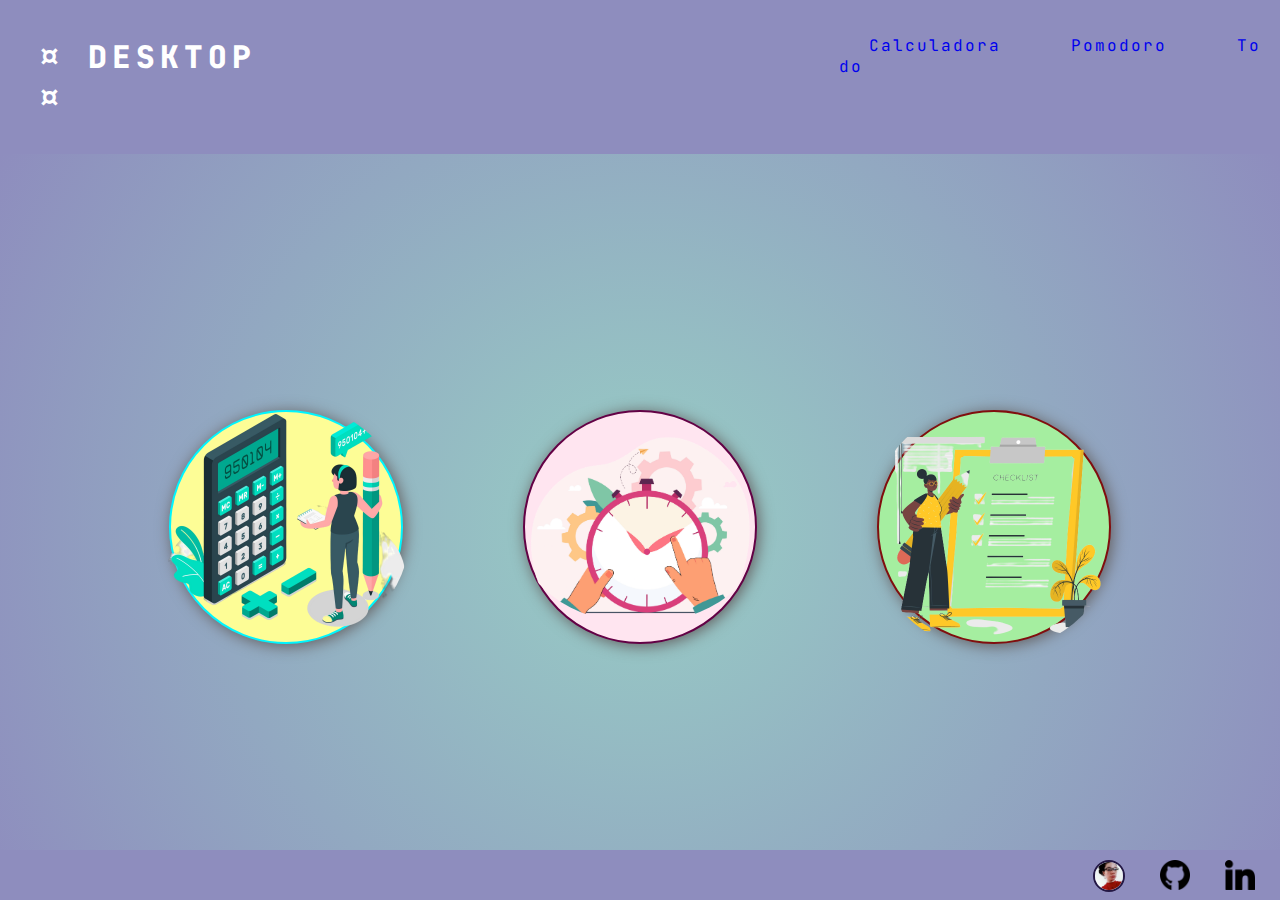
<file: descktop/index.html>
<!DOCTYPE html>
<html lang="en">
<head>
    <meta charset="UTF-8">
    <meta http-equiv="X-UA-Compatible" content="IE=edge">
    <meta name="viewport" content="width=device-width, initial-scale=1.0">
    <link rel="stylesheet" href="nav_footer.css">
    <link rel="stylesheet" href="style.css">
    <link rel="shortcut icon" type="image/jpg" href="../img/Iconreading.ico"> 
    <link rel="preconnect" href="https://fonts.googleapis.com">
<link rel="preconnect" href="https://fonts.gstatic.com" crossorigin>
<link href="https://fonts.googleapis.com/css2?family=JetBrains+Mono&display=swap" rel="stylesheet">
    <title>Home</title>
</head>
<body>
    <header id="header">
        <nav id="nav"> 
            <div class="nav-title">
                <h2><a href="index.html">¤ Desktop ¤</a></h2>
            </div>
            <div class="nav-tabs">
                <li><a href="/descktop/Calculator/index.html">Calculadora</a></li>
                <li><a href="/descktop/Pomodoro/index.html">Pomodoro</a></li>
                <li><a href="/descktop/Todo/index.html">To do</a></li>
            </div>
        </nav>
    </header>

    <section id="main-section">
        <div id="container-main">
            <div id="calculator">
                <img src="../img/calculator.png">
                <!-- <h3><a href="/descktop/Calculator/index.html">Calculadora</a></h3> -->
            </div>
            <div id="pomodoro">
                <img src="../img/pomodoro-removebg.png">

                <!-- <h3><a href="/descktop/Pomodoro/index.html">Pomodoro</a></h3> -->
            </div>
            <div id="todo">
                <img src="../img/todo-removebg-preview.png">

                <!-- <h3><a href="/descktop/Todo/index.html">To do</a></h3> -->
            </div>
        </div>
    </section>

    <footer id="footer">
        <div class="author-photo" >
            <img src="../img/foto.jpg" alt="imagem da autora com cabelo castanhos, pele clara e blusa vermelha">
        </div>
        <div class="vetor-contact">
            <a href="https://github.com/LariLealDias" target="_blank">
                <img src="../img/github-preenchido.png" alt="logo GitHub">
            </a>
        </div>
        <div class="vetor-contact">
            <a href="https://www.linkedin.com/in/larissa-leal-dias-408455157/" target="_blank">
                <img src="../img/linkedin-preenchido.png" alt="logo Linkedin">
            </a>
        </div>
    </footer>
</body>
</html>
</file>
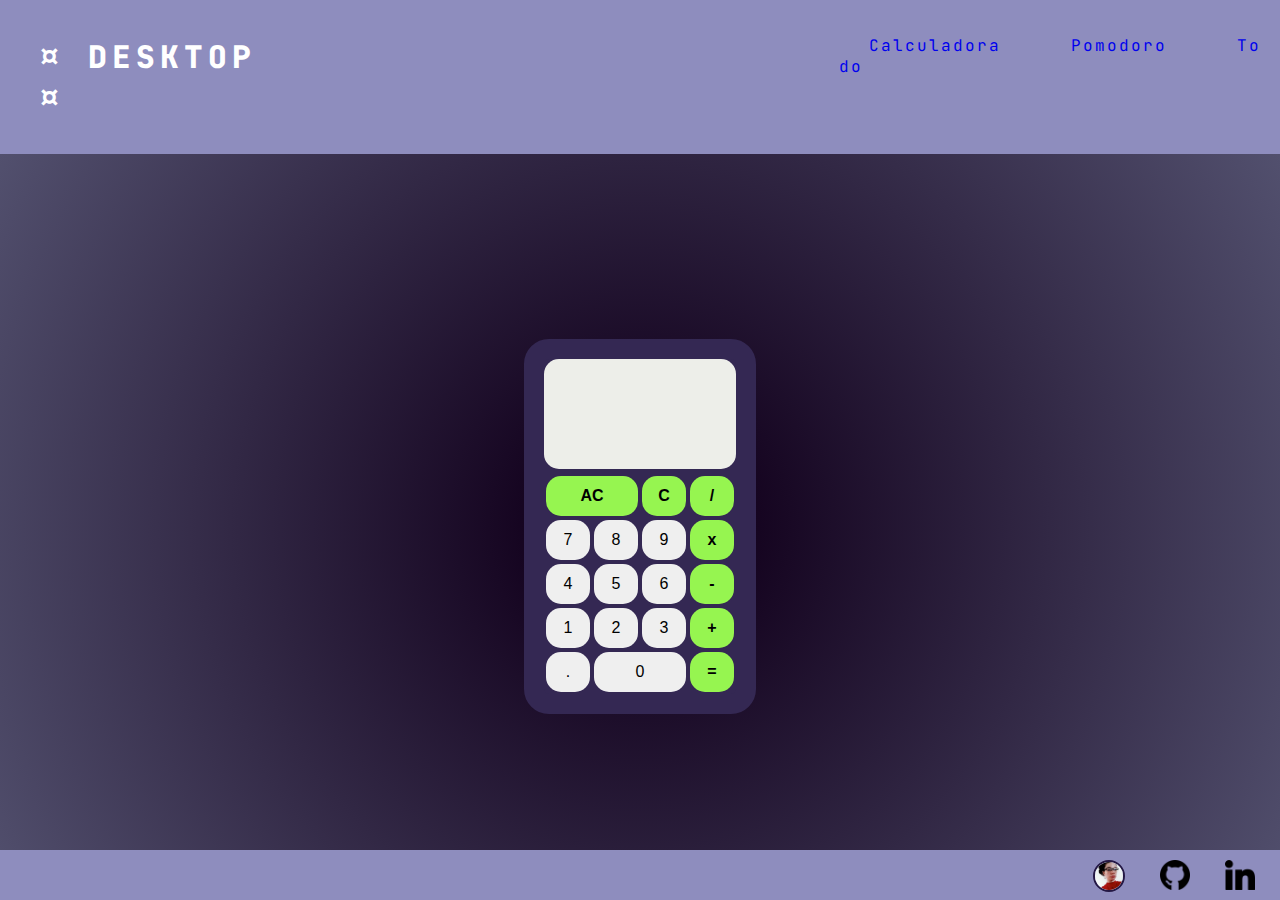
<file: descktop/Calculator/index.html>
<!DOCTYPE html>
<html lang="en">
<head>
    <meta charset="UTF-8">
    <meta http-equiv="X-UA-Compatible" content="IE=edge">
    <meta name="viewport" content="width=device-width, initial-scale=1.0">
    <link rel="shortcut icon" type="image/jpg" href="../../img/foto.jpg">
    <title>Calculadora</title>
    <link rel="stylesheet" href="style.css">
    <link rel="stylesheet" href="/descktop/nav_footer.css">
    <link rel="preconnect" href="https://fonts.googleapis.com">
    <link rel="preconnect" href="https://fonts.gstatic.com" crossorigin>
    <link href="https://fonts.googleapis.com/css2?family=JetBrains+Mono&display=swap" rel="stylesheet">
</head>
<body>
    <header id="header">
        <nav id="nav"> 
            <div class="nav-title">
                <h2><a href="/descktop/index.html">¤ Desktop ¤</a></h2>
            </div>
            <div class="nav-tabs">
                <li><a href="/descktop/Calculator/index.html">Calculadora</a></li>
                <li><a href="/descktop/Pomodoro/index.html">Pomodoro</a></li>
                <li><a href="/descktop/Todo/index.html">To do</a></li>
            </div>
        </nav>
    </header>

   

    <div id="box">
        <div id="div-container-calculator", class="container-calculator">
    
            <div id="visor" data-visor>
                <div id="last-operation" data-visor-last-operation></div>
                <div id="current-operation"data-visor-current-operation></div>
            </div>
    
            <div class="container-calculator-button">
                <button class="btn operator span2" id="clearAll" data-btn="AC">AC</button>
                <button class="btn operator" data-btn="C">C</button>
                <button class="btn operator" data-btn="/">/</button>
                <button class="btn" data-btn="7">7</button>
                <button class="btn" data-btn="8">8</button>
                <button class="btn" data-btn="9">9</button>
                <button class="btn operator" data-btn="x">x</button>
                <button class="btn" data-btn="4">4</button>
                <button class="btn" data-btn="5">5</button>
                <button class="btn" data-btn="6">6</button>
                <button class="btn operator" data-btn="-">-</button>
                <button class="btn" data-btn="1">1</button>
                <button class="btn" data-btn="2">2</button>
                <button class="btn" data-btn="3">3</button>
                <button class="btn operator" data-btn="+">+</button>
                <button class="btn" data-btn=".">.</button>
                <button class="btn span3" data-btn="0">0</button>
                <button class="btn operator" data-btn="=">=</button>
            </div>
        </div>
    </div>




    <footer id="footer">
        <div class="author-photo" alt="imagem da autora com cabelo castanhos, pele clara e blusa vermelha">
            <img src="/img/foto.jpg">
        </div>
        <div class="vetor-contact">
            <a href="https://github.com/LariLealDias" target="_blank">
                <img src="/img/github-preenchido.png" alt="logo GitHub">
            </a>
        </div>
        <div class="vetor-contact">
            <a href="https://www.linkedin.com/in/larissa-leal-dias-408455157/" target="_blank">
                <img src="/img/linkedin-preenchido.png" alt="logo Linkedin">
            </a>
        </div>
    </footer>

    <script src="script.js"></script>

</body>
</html>
</file>
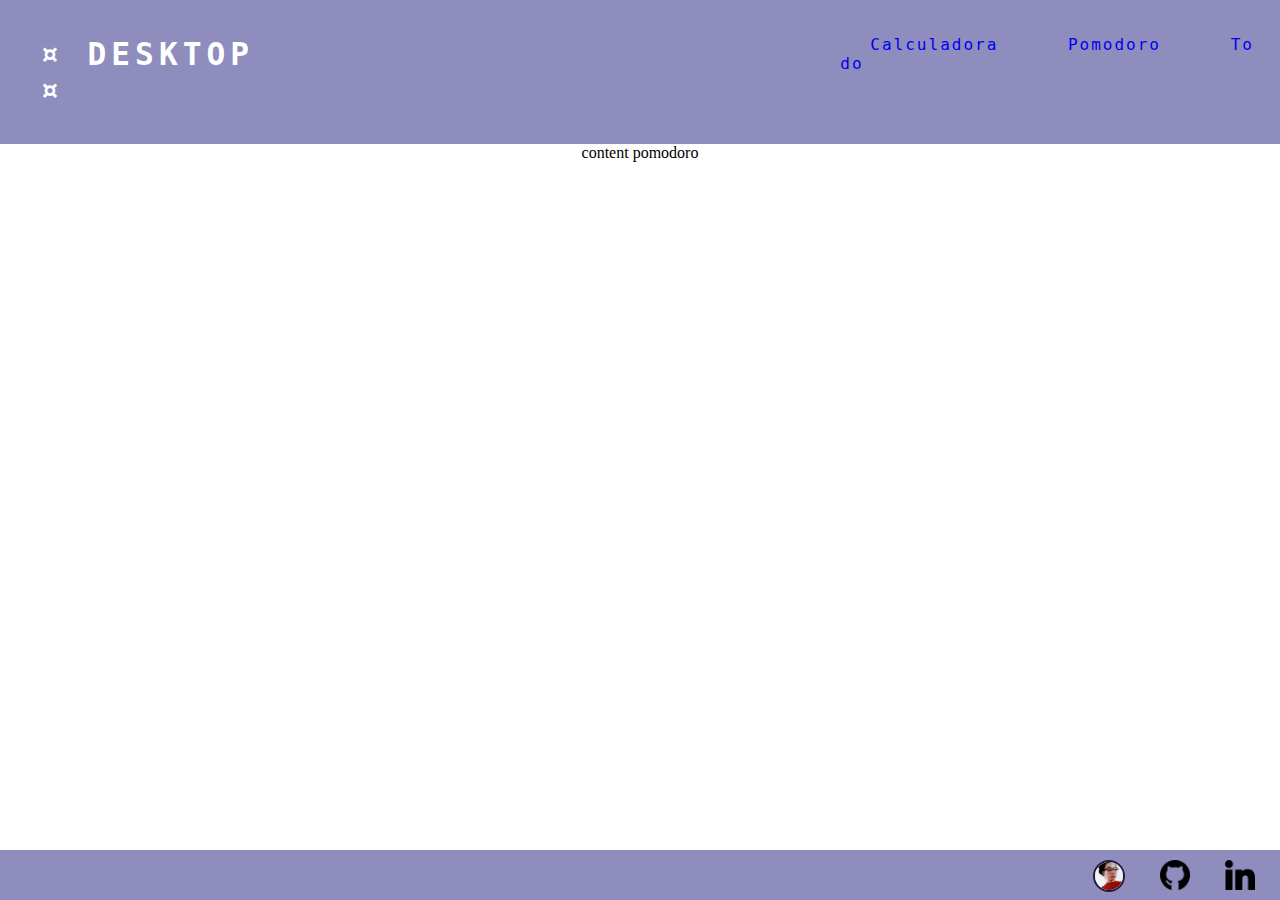
<file: descktop/Pomodoro/index.html>
<!DOCTYPE html>
<html lang="en">
<head>
    <meta charset="UTF-8">
    <meta http-equiv="X-UA-Compatible" content="IE=edge">
    <meta name="viewport" content="width=device-width, initial-scale=1.0">
    <link rel="stylesheet" href="/descktop/nav_footer.css">
    <link rel="stylesheet" href="style.css">
    <title>Pomodoro</title>

</head>
<body>
    <header id="header">
        <nav id="nav"> 
            <div class="nav-title">
                <h2><a href="/descktop/index.html">¤ Desktop ¤</a></h2>
            </div>
            <div class="nav-tabs">
                <li><a href="/descktop/Calculator/index.html">Calculadora</a></li>
                <li><a href="/descktop/Pomodoro/index.html">Pomodoro</a></li>
                <li><a href="/descktop/Todo/index.html">To do</a></li>
            </div>
        </nav>
    </header>

    <section id="main-section">
        content pomodoro
    </section>

    <footer id="footer">
        <div class="author-photo" alt="imagem da autora com cabelo castanhos, pele clara e blusa vermelha">
            <img src="/img/foto.jpg">
        </div>
        <div class="vetor-contact">
            <a href="https://github.com/LariLealDias" target="_blank">
                <img src="/img/github-preenchido.png" alt="logo GitHub">
            </a>
        </div>
        <div class="vetor-contact">
            <a href="https://www.linkedin.com/in/larissa-leal-dias-408455157/">
                <img src="/img/linkedin-preenchido.png" alt="logo Linkedin" target="_blank">
            </a>
        </div>
    </footer>
</body>
</html>
</file>
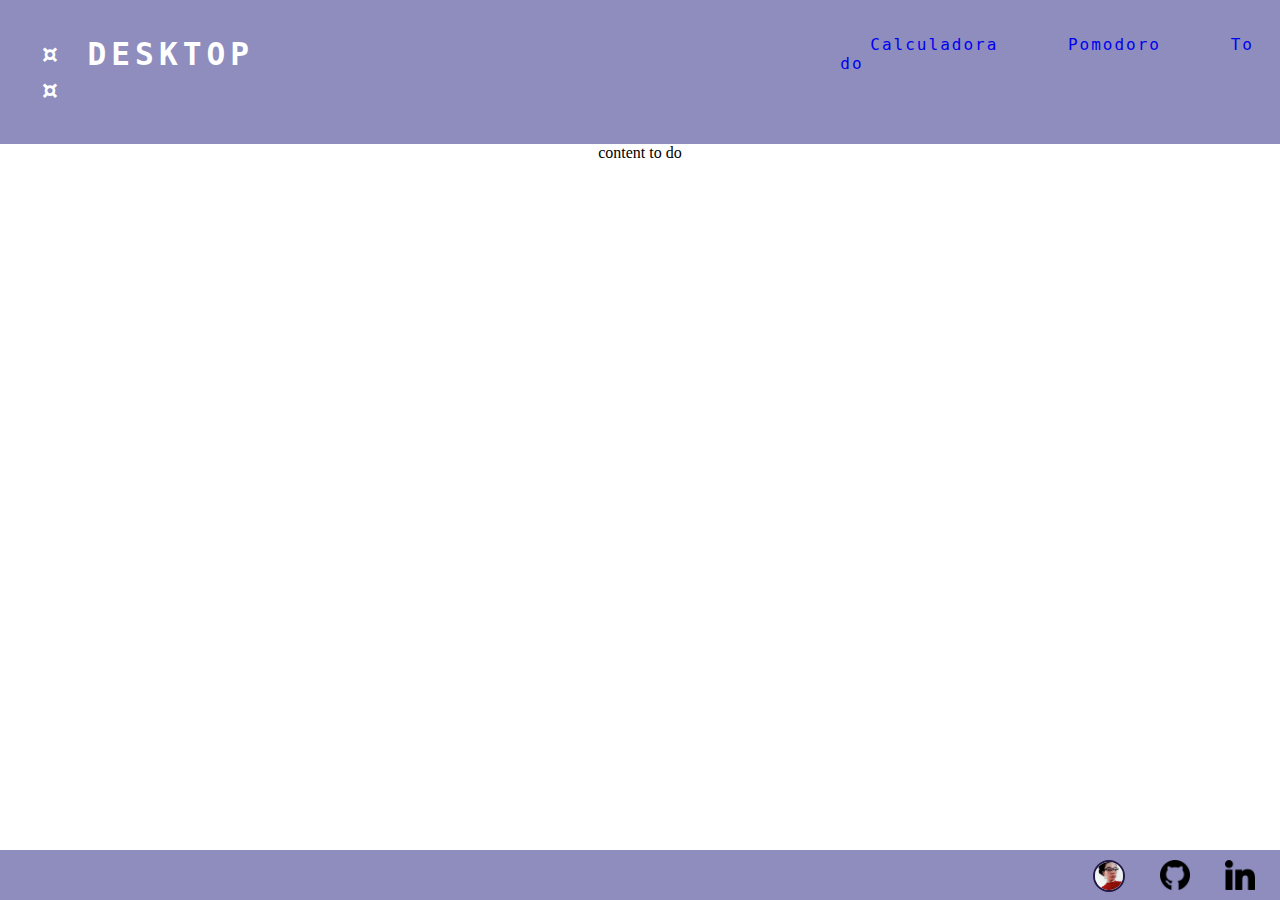
<file: descktop/Todo/index.html>
<!DOCTYPE html>
<html lang="en">
<head>
    <meta charset="UTF-8">
    <meta http-equiv="X-UA-Compatible" content="IE=edge">
    <meta name="viewport" content="width=device-width, initial-scale=1.0">
    <title>Todo</title>
    <link rel="stylesheet" href="/descktop/nav_footer.css">
    <link rel="stylesheet" href="style.css">

</head>
<body>
    <header id="header">
        <nav id="nav"> 
            <div class="nav-title">
                <h2><a href="/descktop/index.html">¤ Desktop ¤</a></h2>
            </div>
            <div class="nav-tabs">
                <li><a href="/descktop/Calculator/index.html">Calculadora</a></li>
                <li><a href="/descktop/Pomodoro/index.html">Pomodoro</a></li>
                <li><a href="/descktop/Todo/index.html">To do</a></li>
            </div>
        </nav>
    </header>
    
    <section id="main-section">
        content to do
    </section>

    <footer id="footer">
        <div class="author-photo" alt="imagem da autora com cabelo castanhos, pele clara e blusa vermelha">
            <img src="/img/foto.jpg">
        </div>
        <div class="vetor-contact">
            <a href="https://github.com/LariLealDias" target="_blank">
                <img src="/img/github-preenchido.png" alt="logo GitHub">
            </a>
        </div>
        <div class="vetor-contact">
            <a href="https://www.linkedin.com/in/larissa-leal-dias-408455157/" target="_blank">
                <img src="/img/linkedin-preenchido.png" alt="logo Linkedin">
            </a>
        </div>
    </footer>
</body>
</html>
</file>
<file: descktop/nav_footer.css>
body{
    margin: 0;
    padding: 0;
    display: flex;
    flex-direction: column;
    min-height: 100vh;
}

body a{
    text-decoration: none;
}

#nav{
    /* border:2px solid rgb(0, 0, 0); */
    display: flex;
    background: #8e8dbe;
    color: aliceblue;
    font-family: 'JetBrains Mono', monospace;
}

body a{
    text-decoration: none;
    
}

.nav-title{
    margin: 10px 10px 10px 40px;
    /* border:2px solid rgb(206, 175, 0); */
    font-size: 1.3em;
    letter-spacing: 5px;
}

.nav-title a{
    color: white;
    font-weight: bolder;
    text-transform: uppercase
}

.nav-tabs{
    /* border:2px solid rgb(2, 155, 134); */
    margin: 35px 0px 10px 550px;
}

.nav-tabs li{
    display: inline;
}

li a{
    margin: 30px;
    font-size: 1em;
    letter-spacing: 2px;
}





#footer{
    display: flex;
    justify-content: right;
    /* border:2px solid rgb(124, 110, 160); */
    background: #8e8dbe;

    position: fixed;
    bottom: 0;
    width: 100%;
    height: 50px;
    margin-top: auto;
}

.author-photo img{
    border:2px solid rgb(36, 24, 68);
    border-radius: 50%;
    width: 28px;
    margin: 10px 25px 10px 10px;
}

.vetor-contact img{
    /* border:2px solid rgb(33, 173, 5); */
    width: 30px;
    margin: 10px 25px 10px 10px;
}
</file>
<file: descktop/style.css>
body{
    /* background: url(../img/estrutura.png) ;
    background-position: center center;
    background-size: cover cover;  */
}

#main-section{
    /* background: #f0f0f5; */
    background: rgb(150,196,196);
    background: radial-gradient(circle, rgba(150,196,196,1) 15%, rgba(142,141,190,1) 100%);
    /* border:5px solid rgb(184, 0, 0); */
    height: 417px;
    display: flex;
    justify-content: center;
    color: aliceblue;
    flex: 1;
}

#container-main{
    /* border:2px solid rgb(206, 175, 0); */
    display: flex;
    justify-content: center;
    align-items: center;
}

#container-main div{
    margin: 60px;
}


#calculator{
    border:2px solid rgb(0, 245, 255);
    background-color: rgb(253, 253, 150);
    border-radius: 50%;
    width: 110px;
    height: 110px;
    padding: 60px;
    display: flex;
    justify-content: center;
    align-items: center;
    box-shadow: 2px 2px 15px rgb(99, 94, 94);
}

#calculator a{
    color: Black;
}

#calculator img{
    border-radius: 50%;
    width: 250px;
}


#pomodoro{
    border:2px solid rgb(99, 1, 69);
    background-color: #ffe5f0;
    border-radius: 50%;
    width: 110px;
    height: 110px;
    padding: 60px;
    display: flex;
    justify-content: center;
    align-items: center;
    box-shadow: 2px 2px 15px rgb(99, 94, 94);
}

#pomodoro img{
    border-radius: 50%;
    width: 250px;
}

#todo{
    border:2px solid rgb(128, 14, 14);
    background-color: #a5eea0;
    border-radius: 50%;
    width: 110px;
    height: 110px;
    padding: 60px;
    display: flex;
    justify-content: center;
    align-items: center;
    box-shadow: 2px 2px 15px rgb(99, 94, 94);
}

#todo img{
    border-radius: 50%;
    width: 250px;
}
</file>
<file: descktop/Calculator/style.css>
#box{
    display: flex;
    align-items: center;
    justify-content: center;
    /* padding: 50px; */
    background: radial-gradient(circle, #150420 15%, rgb(82, 80, 110) 100%);
    font-family: 'JetBrains Mono', monospace;
    flex: 1;
}

/* Calculadora */
#div-container-calculator{
    border:20px solid rgb(52, 40, 83);
    background-color: rgb(52, 40, 83) ;
    width: 15%;
    border-radius: 25px ;
    /* height: 330px; */
}

#visor{
    text-align: right;
    background-color: #EdEEE9;
    border-radius: 15px;
    height: 90px;
    padding: 10px;
    margin-bottom: 5px;
    line-height: 40px;
}

#last-operation {
    color: rgb(177, 168, 168);
    overflow-wrap: break-word;
    padding: 0.2em;
    min-height: 1.7em;
  }
  
  #current-operation {
    overflow-wrap: break-word;
    padding: 0.2em;
    min-height: 1.7em;
    font-size: 1.5em;
    font-weight: 800;
  }



  /* Botões */
.container-calculator-button{
    display:grid;
    grid-template-columns: repeat(4,1fr);
}
.span2{
    grid-column: span 2;
}
.span3{
    grid-column: span 2;
}
.btn{
    font-size:1em;
    height: 40px;
    border-radius: 15px;
    border-style: none;
    margin: 2px;
    transition: 0.5s;
    cursor: pointer;
}
.btn:hover{
    background: rgb(99, 84, 138);
    color: #dfdfd0;
    font-weight: bold;

}
.operator{
    background-color:#96f550;
    font-weight: bold;

}
</file>
<file: descktop/Pomodoro/style.css>
#main-section{
    height: 417px;
    display: flex;
    justify-content: center;
    flex: 1;

}
</file>
<file: descktop/Todo/style.css>
#main-section{
    height: 417px;
    display: flex;
    justify-content: center;
    flex: 1;

}
</file>
